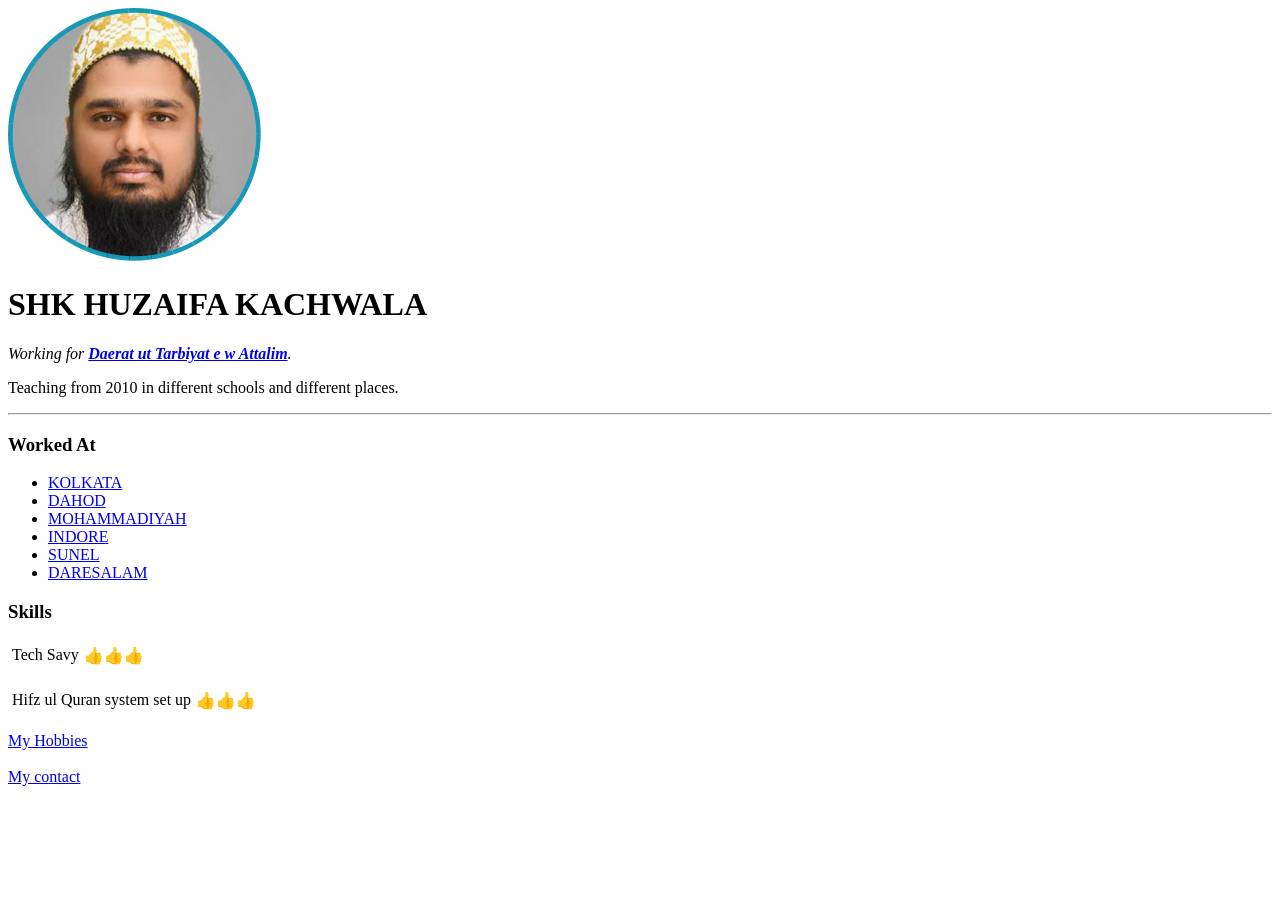
<file: index.html>
<!DOCTYPE html>
<html>

<head>
  <meta charset="utf-8">
  <title>📚SHK HUZAIFA KACHWALA </title>
</head>

</body>
<img src="images/huzaifa.png" alt="">
  <h1>SHK HUZAIFA KACHWALA</h1>
  <p><em>Working for <strong><a href="https://www.attalimims.com/">Daerat ut Tarbiyat e w Attalim</a></strong>.</em></p>
  <p>Teaching from 2010 in different schools and different places.</p>
  <hr>
  <h3>Worked At</h3>
  <ul>
  <li><a href="https://www.sgjskolkata.com/new_website/">KOLKATA</a></li>
  <li><a href="https://bemsdohad.com/">DAHOD</a></li>
  <li><a href="http://saifiyah.com/">MOHAMMADIYAH</a</li>
  <li><a href="https://www.instagram.com/badri_school_nooraninagar/">INDORE</a></li>
  <li><a href="https://www.instagram.com/newhaideriyah_sunel/">SUNEL</a></li>
  <li><a href="https://www.instagram.com/daresalammadrasamohammadiyah/">DARESALAM</a></li>
</ul>
<h3>Skills</h3>
 <table cellspacing=3>
   <tr>
     <td>Tech Savy</td>
     <td>👍👍👍</td>
   </tr>
 </table>
 <br>
 <table cellspacing=3>
   <tr>
     <td>Hifz ul Quran system set up</td>
     <td>👍👍👍</td>
   </tr>
 </table>
 <br>
<a href="hobbies.html">My Hobbies</a>
<br>
<br>
<a href="contact-me.html">My contact</a>

</body>

</html>
</file>
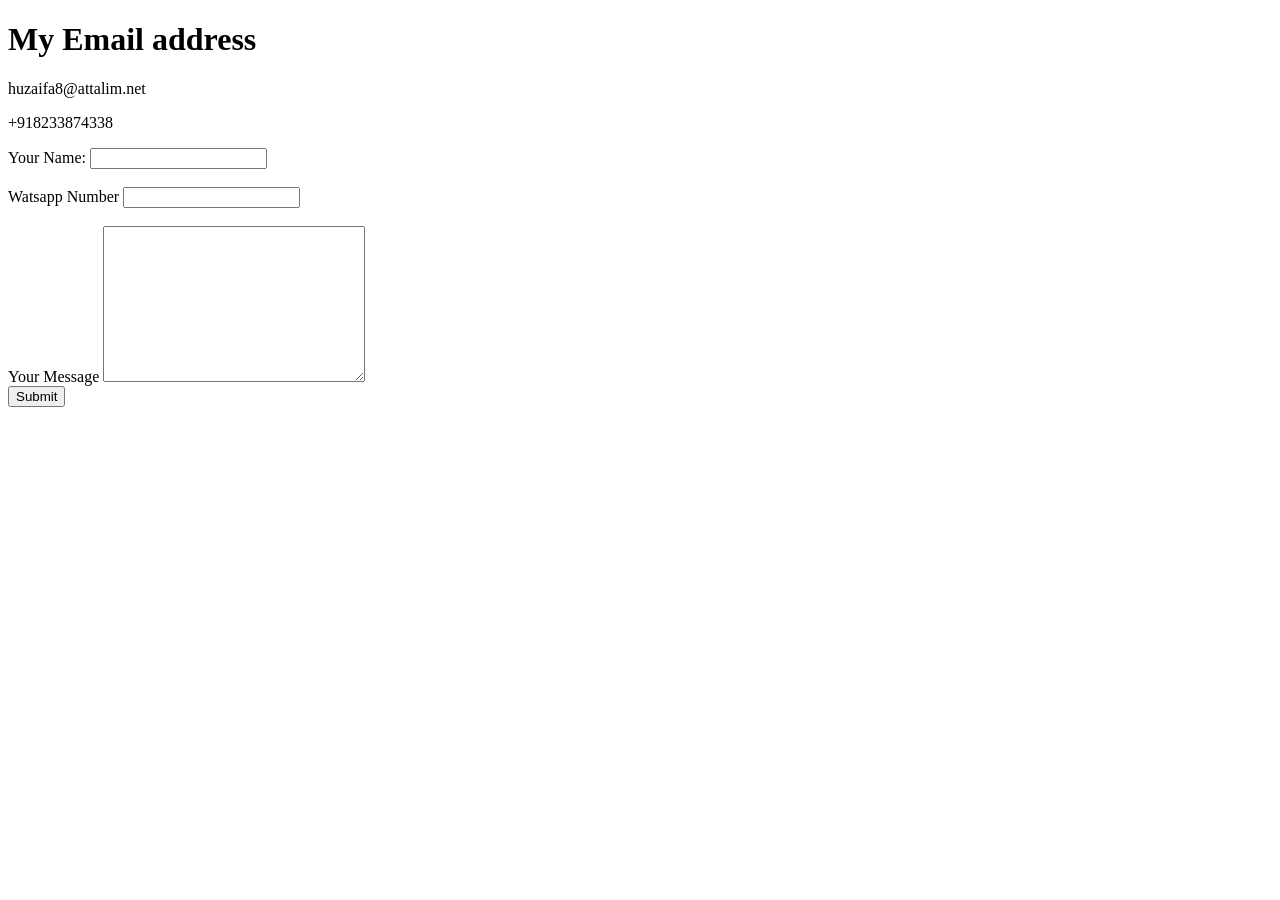
<file: contact-me.html>
<!DOCTYPE html>
<html lang="en" dir="ltr">
  <head>
    <meta charset="utf-8">
    <title>Contact Me</title>
  </head>
  <body>
    <h1>My Email address</h1>
    <p>huzaifa8@attalim.net</p>
    <p>+918233874338</p>

<form action="mailto:huzaifa8@attalim.net" method="post" enctype="text/plain"">
  <label>Your Name:</label>
  <input type="text" name="Your Name" value="">
  <br>
  <br>
  <label>Watsapp Number</label>
  <input type="tel" name="Number" value=""><br><br>
  <label>Your Message</label>
  <textarea name="Your Message" rows="10" cols="30"></textarea><br>
  <input type="submit" name="">

</form>
  </body>
</html>
</file>
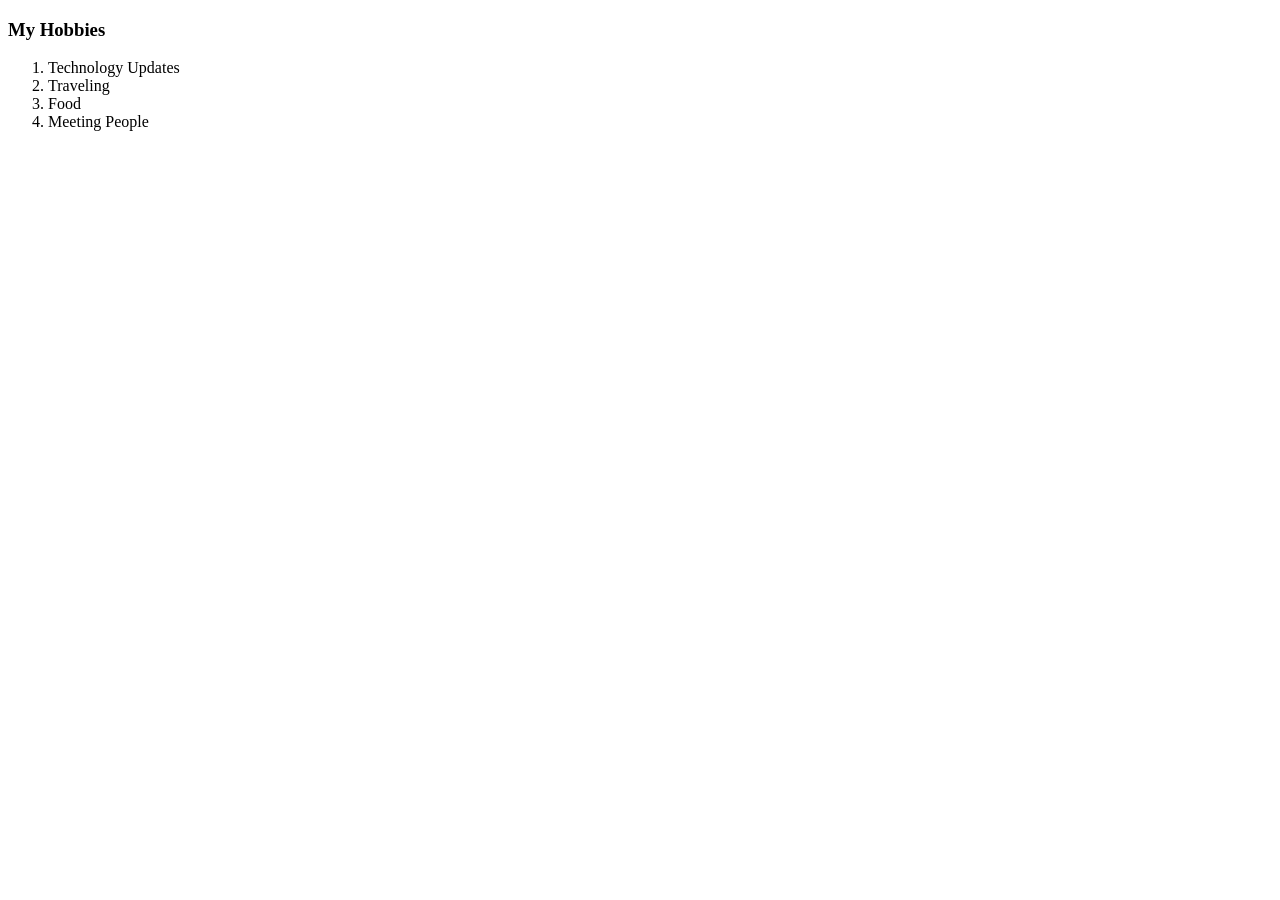
<file: hobbies.html>
<!DOCTYPE html>
<html lang="en" dir="ltr">
  <head>
    <meta charset="utf-8">
    <title>My Hobbies</title>
  </head>
  <body>
    <h3>My Hobbies</h3>
    <ol>
      <li>Technology Updates</li>
      <li>Traveling</li>
      <li>Food</li>
      <li>Meeting People</li>
    </ol>
  </body>
</html>
</file>
